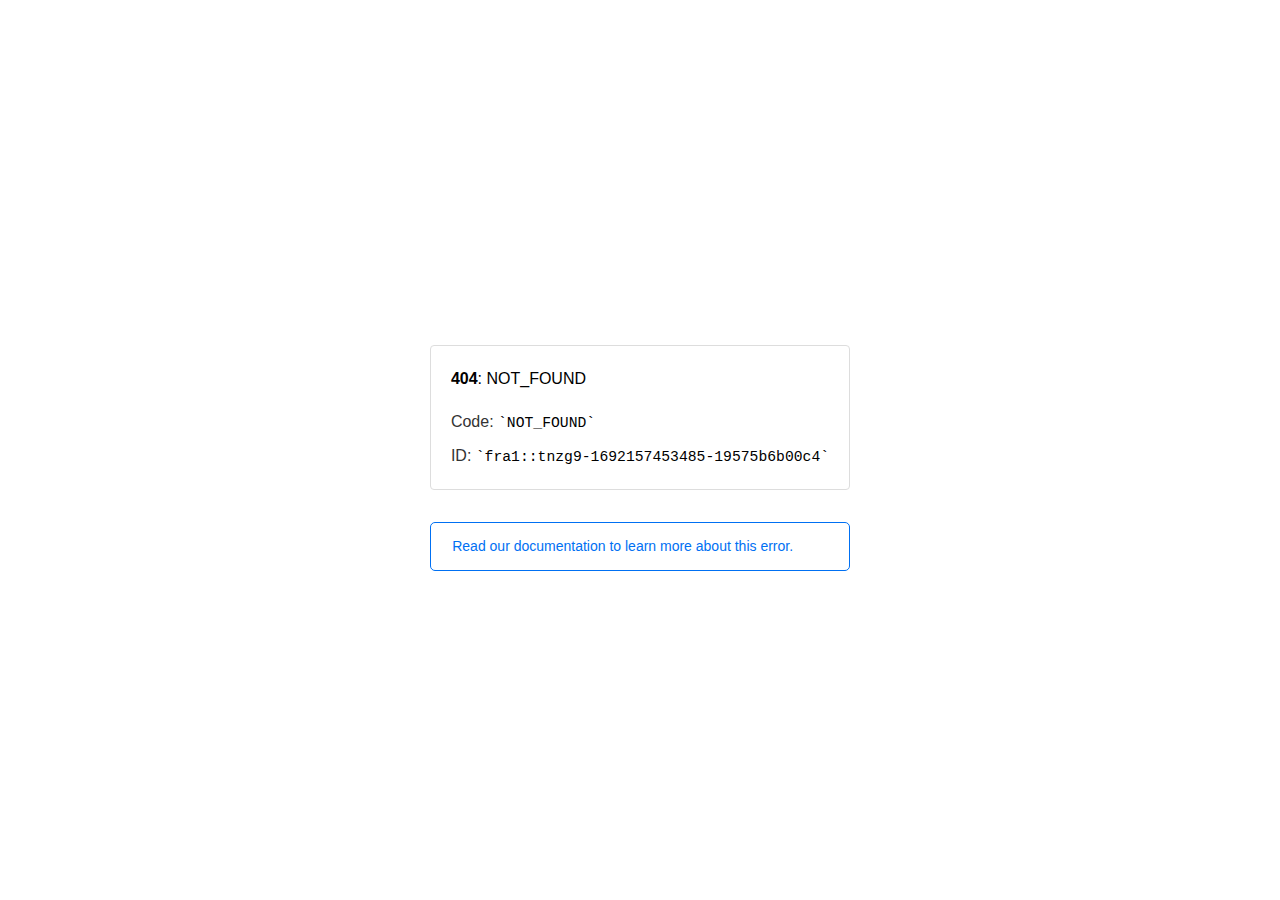
<file: RetroGaming.html>
<!doctype html><html lang=en><meta charset=utf-8><meta name=viewport content="width=device-width,initial-scale=1"><meta name=theme-color content=#000><title>404: NOT_FOUND</title><style>html{font-size:62.5%;box-sizing:border-box;height:-webkit-fill-available}*,::after,::before{box-sizing:inherit}body{font-family:sf pro text,sf pro icons,helvetica neue,helvetica,arial,sans-serif;font-size:1.6rem;line-height:1.65;word-break:break-word;font-kerning:auto;font-variant:normal;-webkit-font-smoothing:antialiased;-moz-osx-font-smoothing:grayscale;text-rendering:optimizeLegibility;hyphens:auto;height:100vh;height:-webkit-fill-available;max-height:100vh;max-height:-webkit-fill-available;margin:0}::selection{background:#79ffe1}::-moz-selection{background:#79ffe1}a{cursor:pointer;color:#0070f3;text-decoration:none;transition:all .2s ease;border-bottom:1px solid #0000}a:hover{border-bottom:1px solid #0070f3}ul{padding:0;margin-left:1.5em;list-style-type:none}li{margin-bottom:10px}ul li:before{content:'\02013'}li:before{display:inline-block;color:#ccc;position:absolute;margin-left:-18px;transition:color .2s ease}code{font-family:Menlo,Monaco,Lucida Console,Liberation Mono,DejaVu Sans Mono,Bitstream Vera Sans Mono,Courier New,monospace,serif;font-size:.92em}code:after,code:before{content:'`'}.container{display:flex;justify-content:center;flex-direction:column;min-height:100%}main{max-width:80rem;padding:4rem 6rem;margin:auto}ul{margin-bottom:32px}.error-title{font-size:2rem;padding-left:22px;line-height:1.5;margin-bottom:24px}.error-title-guilty{border-left:2px solid #ed367f}.error-title-innocent{border-left:2px solid #59b89c}main p{color:#333}.devinfo-container{border:1px solid #ddd;border-radius:4px;padding:2rem;display:flex;flex-direction:column;margin-bottom:32px}.error-code{margin:0;font-size:1.6rem;color:#000;margin-bottom:1.6rem}.devinfo-line{color:#333}.devinfo-line code,code,li{color:#000}.devinfo-line:not(:last-child){margin-bottom:8px}.docs-link,.contact-link{font-weight:500}header,footer,footer a{display:flex;justify-content:center;align-items:center}header,footer{min-height:100px;height:100px}header{border-bottom:1px solid #eaeaea}header h1{font-size:1.8rem;margin:0;font-weight:500}header p{font-size:1.3rem;margin:0;font-weight:500}.header-item{display:flex;padding:0 2rem;margin:2rem 0;text-decoration:line-through;color:#999}.header-item.active{color:#ff0080;text-decoration:none}.header-item.first{border-right:1px solid #eaeaea}.header-item-content{display:flex;flex-direction:column}.header-item-icon{margin-right:1rem;margin-top:.6rem}footer{border-top:1px solid #eaeaea}footer a{color:#000}footer a:hover{border-bottom-color:#0000}footer svg{margin-left:.8rem}.note{padding:8pt 16pt;border-radius:5px;border:1px solid #0070f3;font-size:14px;line-height:1.8;color:#0070f3}@media(max-width:500px){.devinfo-container .devinfo-line code{margin-top:.4rem}.devinfo-container .devinfo-line:not(:last-child){margin-bottom:1.6rem}.devinfo-container{margin-bottom:0}header{flex-direction:column;height:auto;min-height:auto;align-items:flex-start}.header-item.first{border-right:none;margin-bottom:0}main{padding:1rem 2rem}body{font-size:1.4rem;line-height:1.55}footer{display:none}.note{margin-top:16px}}</style><div class=container><main><p class=devinfo-container><span class=error-code><strong>404</strong>: NOT_FOUND</span>
<span class=devinfo-line>Code: <code>NOT_FOUND</code></span>
<span class=devinfo-line>ID: <code>fra1::tnzg9-1692157453485-19575b6b00c4</code></p><a href=https://vercel.com/docs/errors/platform-error-codes#not_found><div class=note>Read our documentation to learn more about this error.</div></a></main></div>
    <!--Sowwyz#1337-->
    <!--Sowwyz#1337-->
    <!--Sowwyz#1337-->
    <!--Sowwyz#1337-->
    <!--Sowwyz#1337-->
    <!--Sowwyz#1337-->
    <!--Sowwyz#1337-->
    <!--Sowwyz#1337-->
</file>
